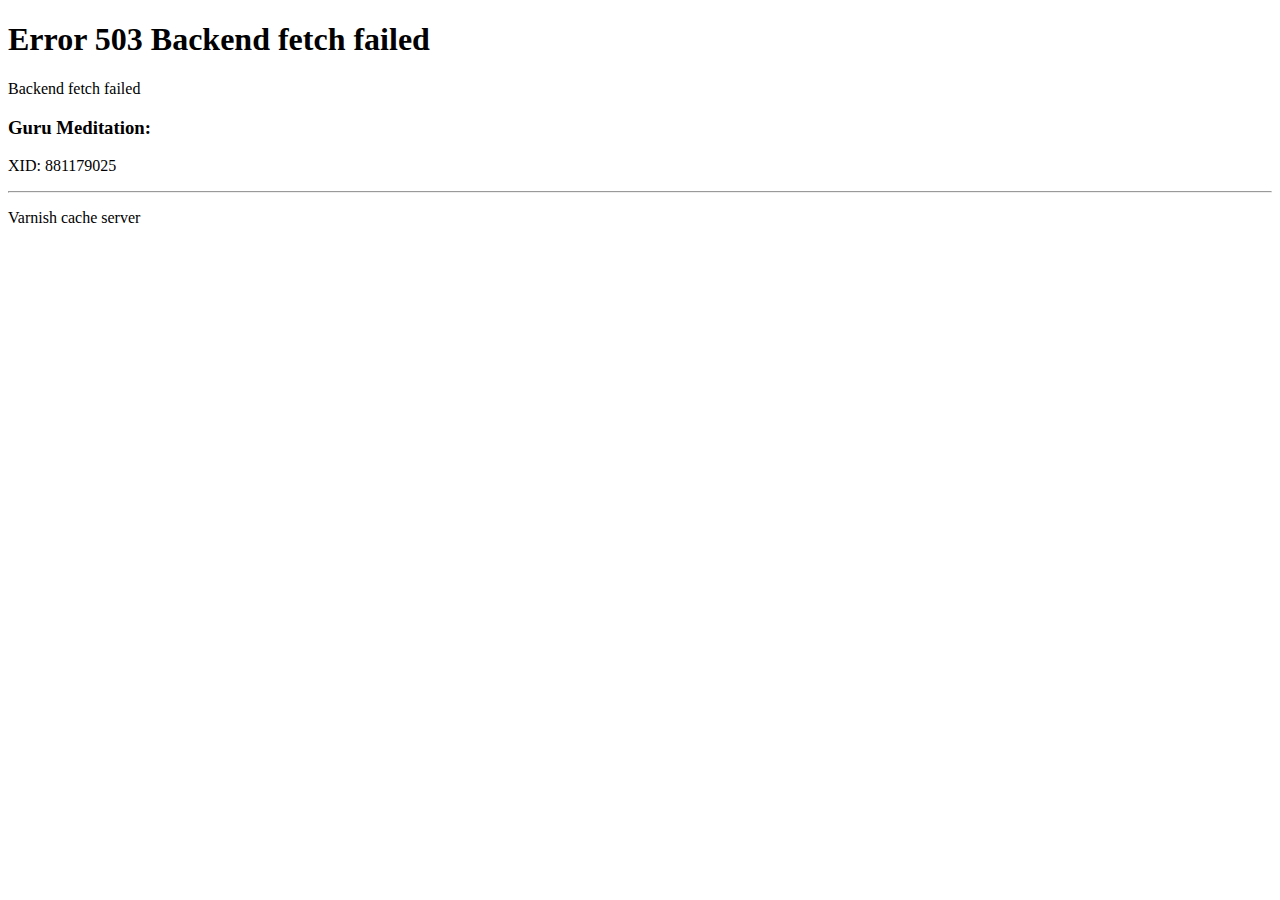
<file: rev.html>
<!DOCTYPE html>
<html>
  <head>
    <title>503 Backend fetch failed</title>
  </head>
  <body>
    <h1>Error 503 Backend fetch failed</h1>
    <p>Backend fetch failed</p>
    <h3>Guru Meditation:</h3>
    <p>XID: 881179025</p>
    <hr>
    <p>Varnish cache server</p>
  </body>
</html>
</file>
